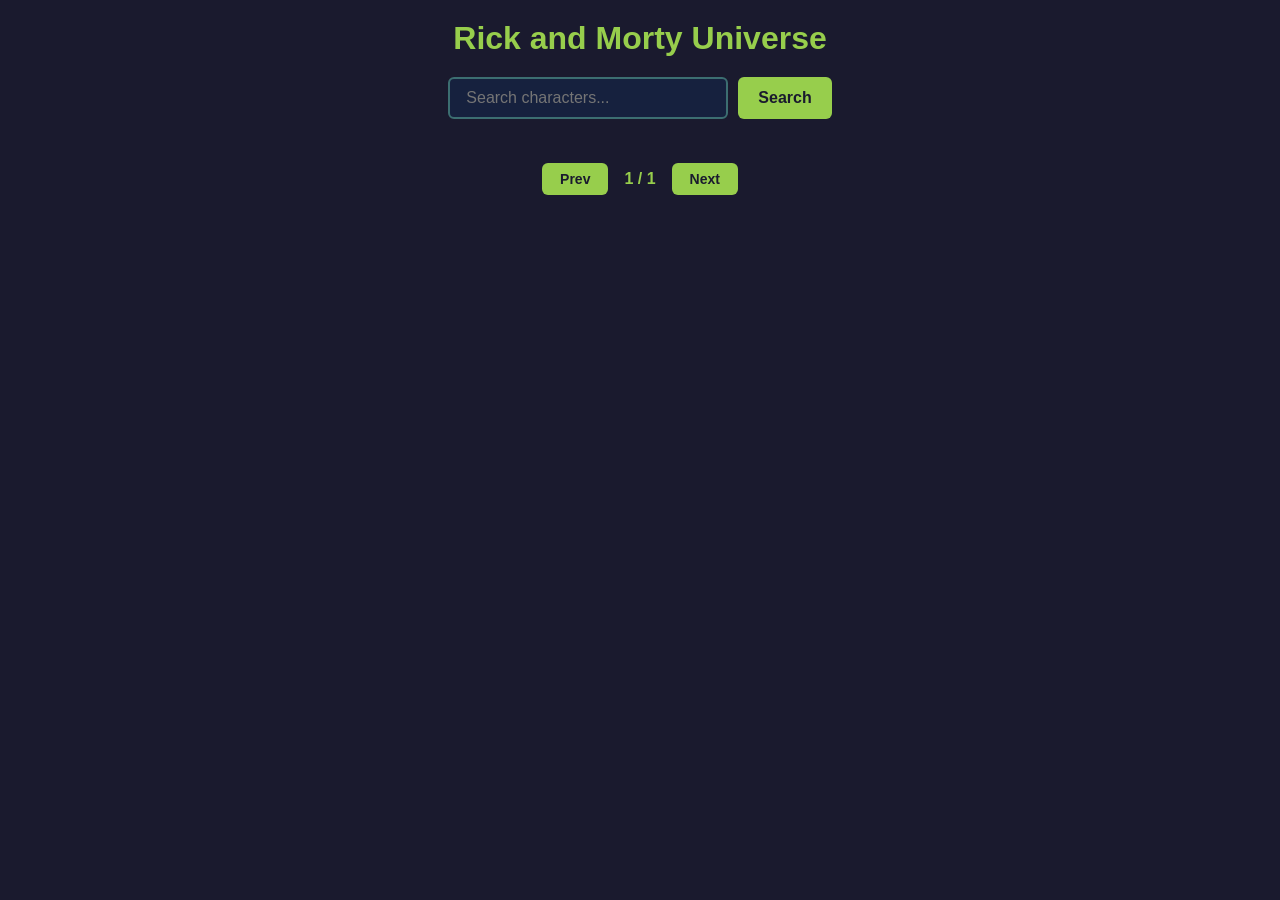
<file: index.html>
<!doctype html>
<html lang="en">
  <head>
    <meta charset="UTF-8" />
    <meta name="viewport" content="width=device-width, initial-scale=1.0" />
    <title>Document</title>
    <link rel="stylesheet" href="styles.css" />
  </head>
  <body>
    <h1>Rick and Morty Universe</h1>
    <div id="search-bar">
      <input type="text" id="search-input" placeholder="Search characters..." />
      <button id="search-btn">Search</button>
    </div>
    <div id="character-list"></div>
    <div id="pagination">
      <button id="prev-btn">Prev</button>
      <span id="page-info">1 / 1</span>
      <button id="next-btn">Next</button>
    </div>
    <script type="module" src="scripts/app.js"></script>
  </body>
</html>
</file>
<file: styles.css>
* {
  margin: 0;
  padding: 0;
  box-sizing: border-box;
}
body {
  font-family: Arial, sans-serif;
  background: #1a1a2e;
  color: #fff;
  padding: 20px;
}
h1 {
  text-align: center;
  margin-bottom: 20px;
  color: #97ce4c;
}

/* search bar */
#search-bar {
  display: flex;
  justify-content: center;
  gap: 10px;
  margin-bottom: 20px;
}
#search-input {
  padding: 10px 16px;
  border: 2px solid #3c6e71;
  border-radius: 6px;
  background: #16213e;
  color: #fff;
  font-size: 16px;
  width: 280px;
  outline: none;
}
#search-input:focus {
  border-color: #97ce4c;
}
#search-btn {
  padding: 10px 20px;
  background: #97ce4c;
  color: #1a1a2e;
  border: none;
  border-radius: 6px;
  font-weight: bold;
  font-size: 16px;
  cursor: pointer;
}
#search-btn:hover {
  background: #7ab838;
}

/* pagination */
#pagination {
  display: flex;
  justify-content: center;
  align-items: center;
  gap: 16px;
  margin-top: 24px;
}
#pagination button {
  padding: 8px 18px;
  background: #97ce4c;
  color: #1a1a2e;
  border: none;
  border-radius: 6px;
  font-weight: bold;
  font-size: 14px;
  cursor: pointer;
}
#pagination button:hover:not(:disabled) {
  background: #7ab838;
}
#pagination button:disabled {
  background: #3c6e71;
  cursor: not-allowed;
  opacity: 0.5;
}
#page-info {
  font-size: 16px;
  color: #97ce4c;
  font-weight: bold;
}

/* index.html */
#character-list {
  display: flex;
  flex-wrap: wrap;
  gap: 20px;
  justify-content: center;
}
.card {
  border: 2px solid #3c6e71;
  border-radius: 12px;
  padding: 15px;
  width: 180px;
  text-align: center;
  background: #16213e;
  transition:
    transform 0.2s,
    box-shadow 0.2s;
  cursor: pointer;
}
.card:hover {
  transform: translateY(-5px);
  box-shadow: 0 8px 20px rgba(151, 206, 76, 0.3);
}
.card img {
  width: 100%;
  border-radius: 50%;
  border: 3px solid #97ce4c;
}
.card h3 {
  margin-top: 10px;
  font-size: 14px;
}
.card button {
  margin-top: 10px;
  padding: 8px 16px;
  background: #97ce4c;
  color: #1a1a2e;
  border: none;
  border-radius: 6px;
  font-weight: bold;
  cursor: pointer;
}
.card button:hover {
  background: #7ab838;
}

/* details.html */
#back-btn {
  padding: 10px 20px;
  background: #97ce4c;
  color: #1a1a2e;
  border: none;
  border-radius: 6px;
  font-weight: bold;
  cursor: pointer;
  font-size: 16px;
}
#back-btn:hover {
  background: #7ab838;
}
.details-container {
  max-width: 400px;
  margin: 30px auto;
  text-align: center;
  background: #16213e;
  padding: 30px;
  border-radius: 16px;
  border: 2px solid #3c6e71;
}
#char-image {
  width: 200px;
  border-radius: 50%;
  border: 4px solid #97ce4c;
}
#char-name {
  margin: 15px 0;
  color: #97ce4c;
}
.info {
  font-size: 18px;
  margin: 8px 0;
}
.label {
  color: #aaa;
}
</file>
